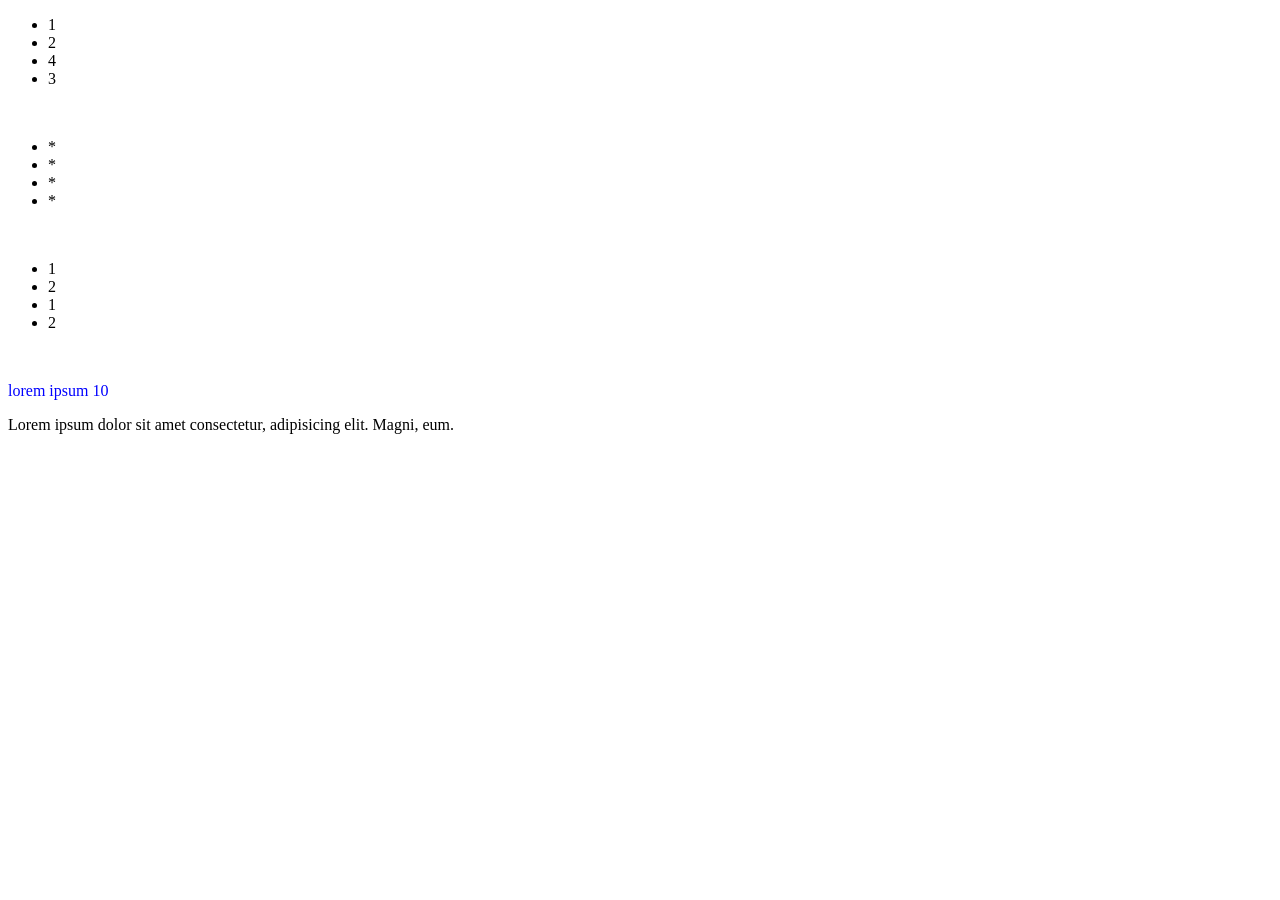
<file: 2022 Q2/les3/index.html>
<!doctype html>
<html lang="en">
  <head>
    <meta charset="UTF-8" />
    <meta name="viewport" content="width=device-width, initial-scale=1.0" />
    <title>les3</title>
    <link rel="stylesheet" href="style.css" />
  </head>
  <body>
    <!-- todo: div>ul>li4  + Enter -->

    <div>
      <ul>
        <li>1</li>
        <li>2</li>
        <li>4</li>
        <li>3</li>
        <!-- !зажати alt+   стрілочка вгору чи вниз-перенос відповідно сторки(заміна місцем) -->
      </ul>
    </div>

    <br />

    <div>
      <!-- ? виділяємо тег + ctrl + D -зявляється стрілочка + повторное натискання D - виділяє
     одночасно всі елементи і можна всюди одночасно додати потрібний елемент чи знак -->
      <ul>
        <li>*</li>
        <li>*</li>
        <li>*</li>
        <li>*</li>
      </ul>
    </div>

    <br />

    <!-- ** виділяєм елементи + alt+shift+стрілочка вгору\вниз-копіює елементи і вставляє їх вище\нижче-замість ctrl+c\v -->
    <div>
      <ul>
        <li>1</li>
        <li>2</li>
        <li>1</li>
        <li>2</li>
      </ul>
    </div>

    <br />

    <p class="lorem">lorem ipsum 10</p>

    <p>Lorem ipsum dolor sit amet consectetur, adipisicing elit. Magni, eum.</p>

    <script src="main.js"></script>
  </body>
</html>
</file>
<file: 2022 Q2/les3/style.css>
.lorem {
    color: blue;
    font-size: 16px;
}
</file>
